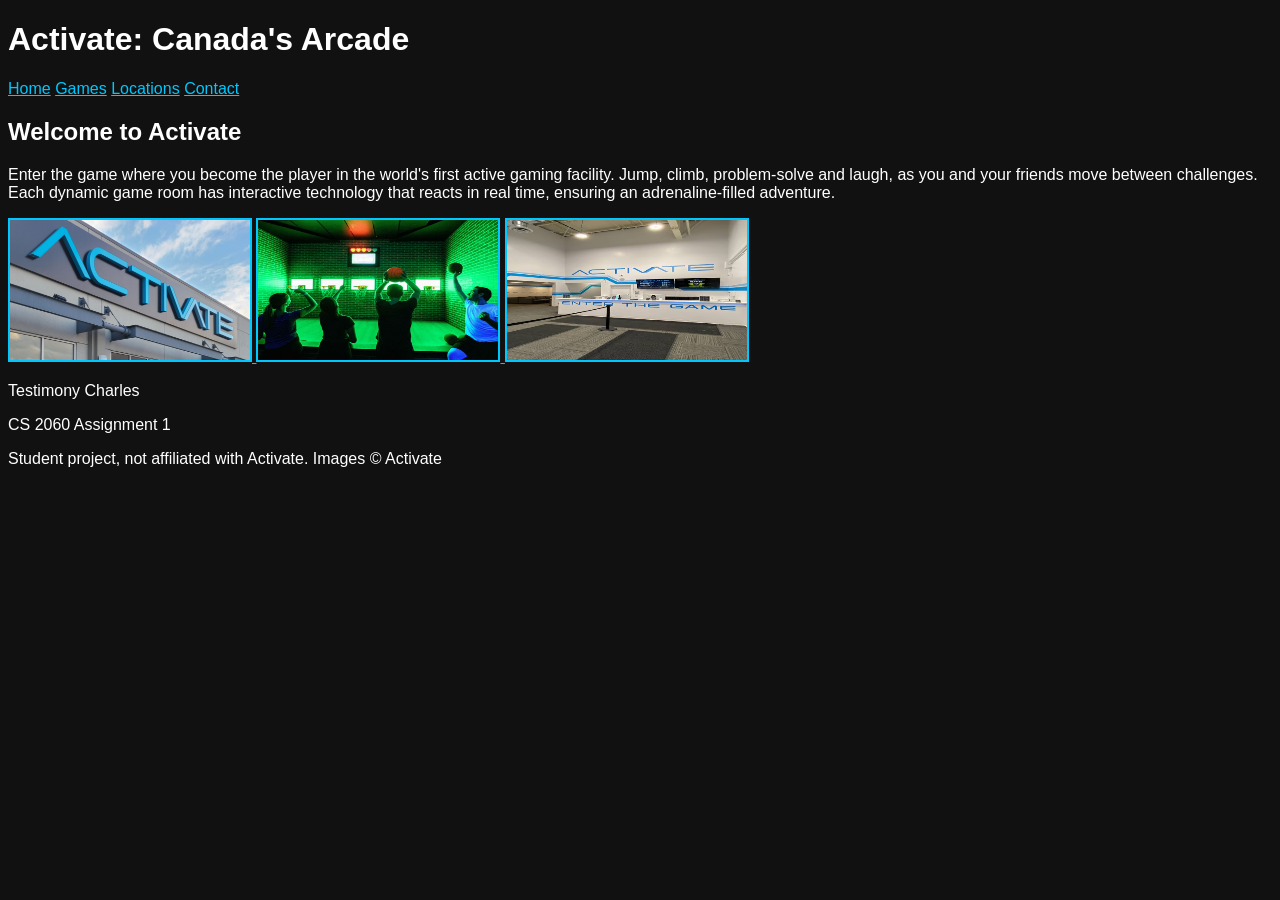
<file: index.html>
<!DOCTYPE html>
<html>
    <head>
        <meta charset="UTF-8">
        <title>Activate</title>
        <link rel="stylesheet" type="text/css" href="style.css">
       <!--Embedded stle sheet here--> 
       <style type = "text/css">
img { border-width: 2px; border-style: solid; border-color: #00c8ff; }
</style>
    </head>
    <body>
       
            <h1>Activate: Canada's Arcade</h1>
                <p><a href = "index.html">Home</a>
                <a href = "games.html">Games</a>
                <a href = "locations.html">Locations</a>
                <a href = "contact.html">Contact</a></p>
            
      
        
        <h2>Welcome to Activate</h2>
        <p>
            Enter the game where you become the player in the world's first
            active gaming facility. Jump, climb, problem-solve and laugh, 
            as you and your friends move between challenges. 
            Each dynamic game room has interactive technology that
            reacts in real time, ensuring an adrenaline-filled adventure.
        </p>
        <p>
            <a href = "locations.html">
                <img src = "images/locations.jpg" 
                width="240" height="140" alt="Locations">
            </a>
            <a href = "games.html">
                <img src = "images/games.jpg"
                width="240" height="140" alt="Games">
            </a>
            <a href = "contact.html">
                <img src = "images/contact.jpeg"
                width="240" height="140" alt="Contact">
            </a>
        </p>
        

        
            <p>Testimony Charles</p>
            <p>CS 2060 Assignment 1</p>
            <p>Student project, not affiliated with Activate. Images © Activate</p>
        
    </body>
</html>
</file>
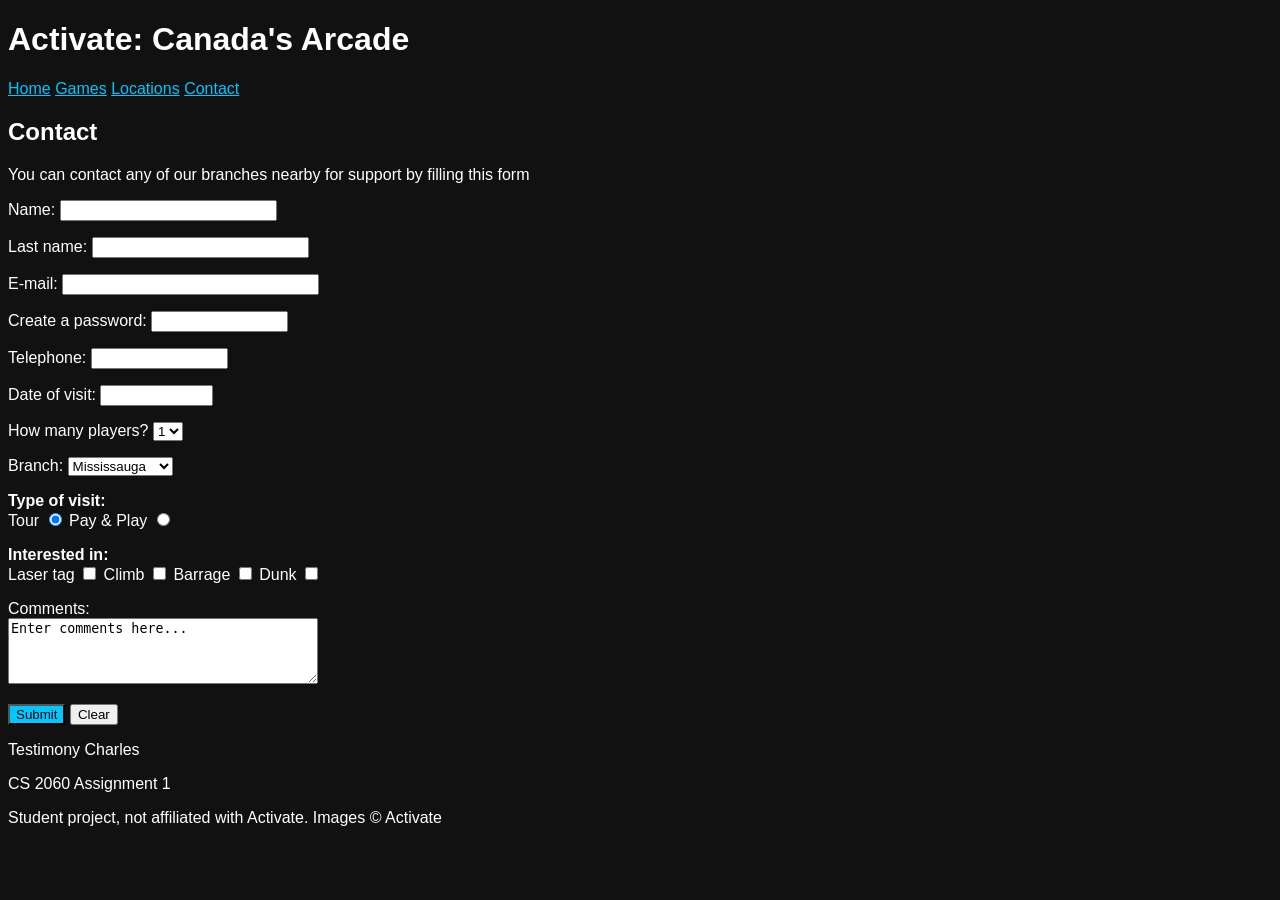
<file: contact.html>
<!DOCTYPE html>
<html>
<head>
<meta charset = "UTF-8">
<title>Contact</title>
<link rel = "stylesheet" type = "text/css" href = "style.css">
</head>
<body>
<h1>Activate: Canada's Arcade</h1>
<p>
<a href = "index.html">Home</a>
<a href = "games.html">Games</a>
<a href = "locations.html">Locations</a>
<a href = "contact.html">Contact</a>
</p>
<h2>Contact</h2>
<p>You can contact any of our branches nearby for support by filling this form</p>

<!-- form starts here; action is a placeholder, no server-side code yet -->
<form method = "post" action = "http://www.deitel.com">

<!-- hidden input: sent with the form but not shown on the page -->
<input type = "hidden" name = "subject" value = "Contact Form">

<p><label>Name:
<input type = "text" name = "fname" size = "25" maxlength = "30">
</label></p>

<p><label>Last name:
<input type = "text" name = "lastname" size = "25" maxlength = "30">
</label></p>

<p><label>E-mail:
<input type = "text" name = "email" size = "30" maxlength = "50">
</label></p>

<p><label>Create a password:
<input type = "password" name = "pass" size = "15" maxlength = "12">
</label></p>

<p><label>Telephone:
<input type = "text" name = "telephone" size = "15" maxlength = "14">
</label></p>

<p><label>Date of visit:
<input type = "text" name = "date" size = "12" maxlength = "10">
</label></p>

<p><label>How many players?
<select name = "players">
<option selected>1</option>
<option>2</option>
<option>3</option>
<option>4</option>
<option>5</option>
<option>6</option>
</select>
</label></p>

<p><label>Branch:
<select name = "branch">
<option value = "Mississauga">Mississauga</option>
<option value = "Halifax">Halifax</option>
<option value = "Regina">Regina SK</option>
<option value = "Coquitlam">Coquitlam BC</option>
<option value = "Pickering">Pickering ON</option>
<option value = "Calgary North">Calgary North</option>
<option value = "Edmonton South">Edmonton AB</option>
</select>
</label></p>

<p><strong>Type of visit:</strong><br>
<label>Tour <input name = "visit" type = "radio" value = "Tour" checked></label>
<label>Pay &amp; Play <input name = "visit" type = "radio" value = "Pay and Play"></label>
</p>

<p><strong>Interested in:</strong><br>
<label>Laser tag <input name = "games" type = "checkbox" value = "Laser tag"></label>
<label>Climb <input name = "games" type = "checkbox" value = "Climb"></label>
<label>Barrage <input name = "games" type = "checkbox" value = "Barrage"></label>
<label>Dunk <input name = "games" type = "checkbox" value = "Dunk"></label>
</p>

<p><label>Comments:<br>
<textarea name = "comments" rows = "4" cols = "36">Enter comments here...</textarea>
</label></p>

<p>
<input type = "submit" value = "Submit" style = "background-color: #00c8ff;">
<input type = "reset" value = "Clear">
</p>
</form>

<p>Testimony Charles</p>
<p>CS 2060 Assignment 1</p>
<p>Student project, not affiliated with Activate. Images © Activate</p>
</body>
</html>
</file>
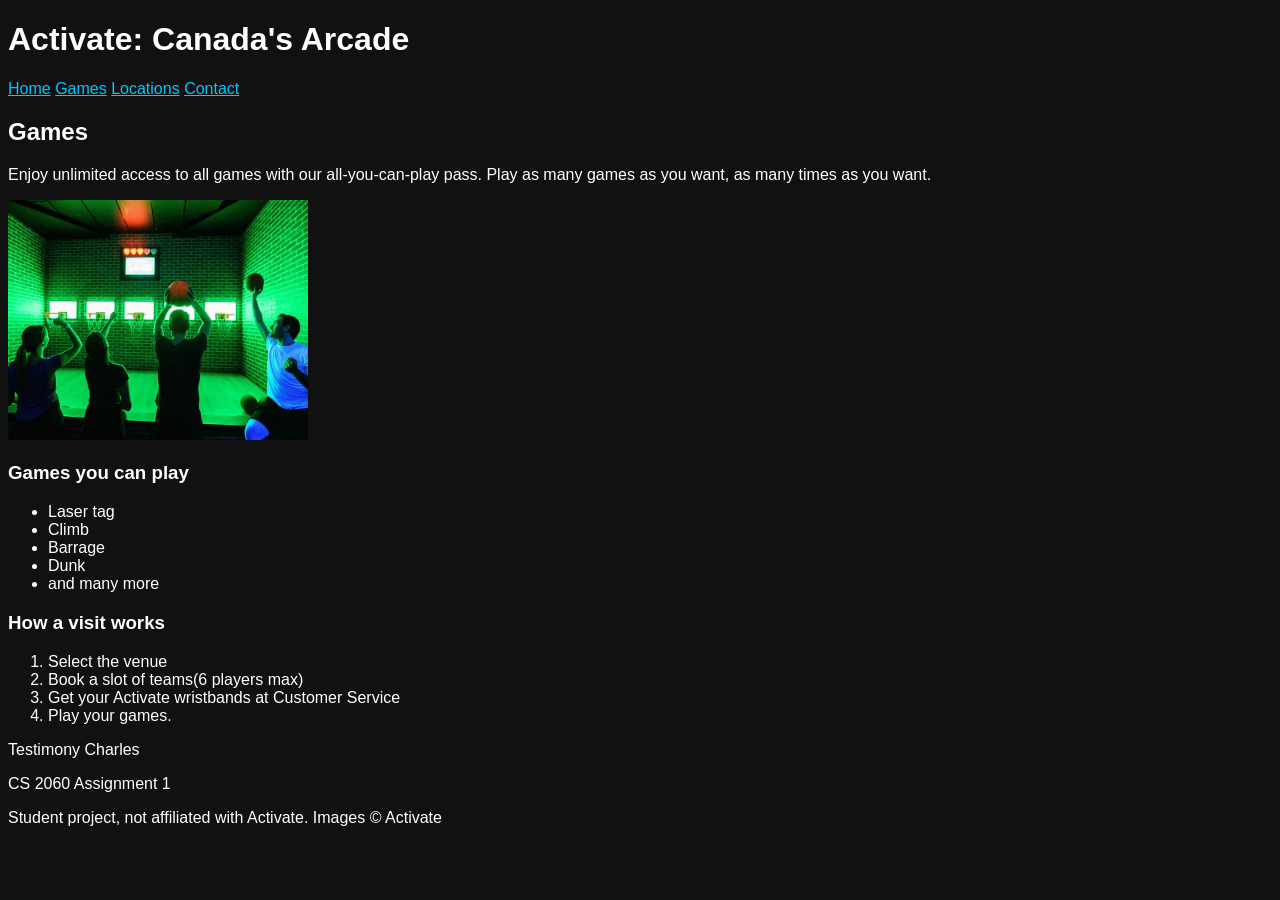
<file: games.html>
<!DOCTYPE html>
<html>
    <head>
        <meta charset="UTF-8">
        <title>Games</title>
        <link rel = "stylesheet" type = "text/css" href = "style.css">
    </head>
    <body>
        <h1>Activate: Canada's Arcade</h1>
        <p>
            <a href = "index.html">Home</a>
            <a href = "games.html">Games</a>
            <a href = "locations.html">Locations</a>
            <a href = "contact.html">Contact</a>            
        </p>
        
        <h2>Games</h2>
        <p> Enjoy unlimited access to all games with our all-you-can-play pass. Play as many games as you want, as many times as you want. </p>
        <img src = "images/games.jpg" 
        width="300" height="240" alt="Barrage game at Activate">
        
        <h3>Games you can play</h3>
        <ul>
            <li>Laser tag</li>
            <li>Climb</li>
            <li>Barrage</li>
            <li>Dunk</li>
            <li>and many more</li>
        </ul>
        
        <h3>How a visit works</h3>
        <ol>
            <li>Select the venue</li>
            <li>Book a slot of teams(6 players max)</li>
            <li>Get your Activate wristbands at Customer Service</li>
            <li>Play your games.</li>
        </ol>
       
    
<p>Testimony Charles</p>
<p>CS 2060 Assignment 1</p>
<p>Student project, not affiliated with Activate. Images © Activate</p>

    </body>

</html>
</file>
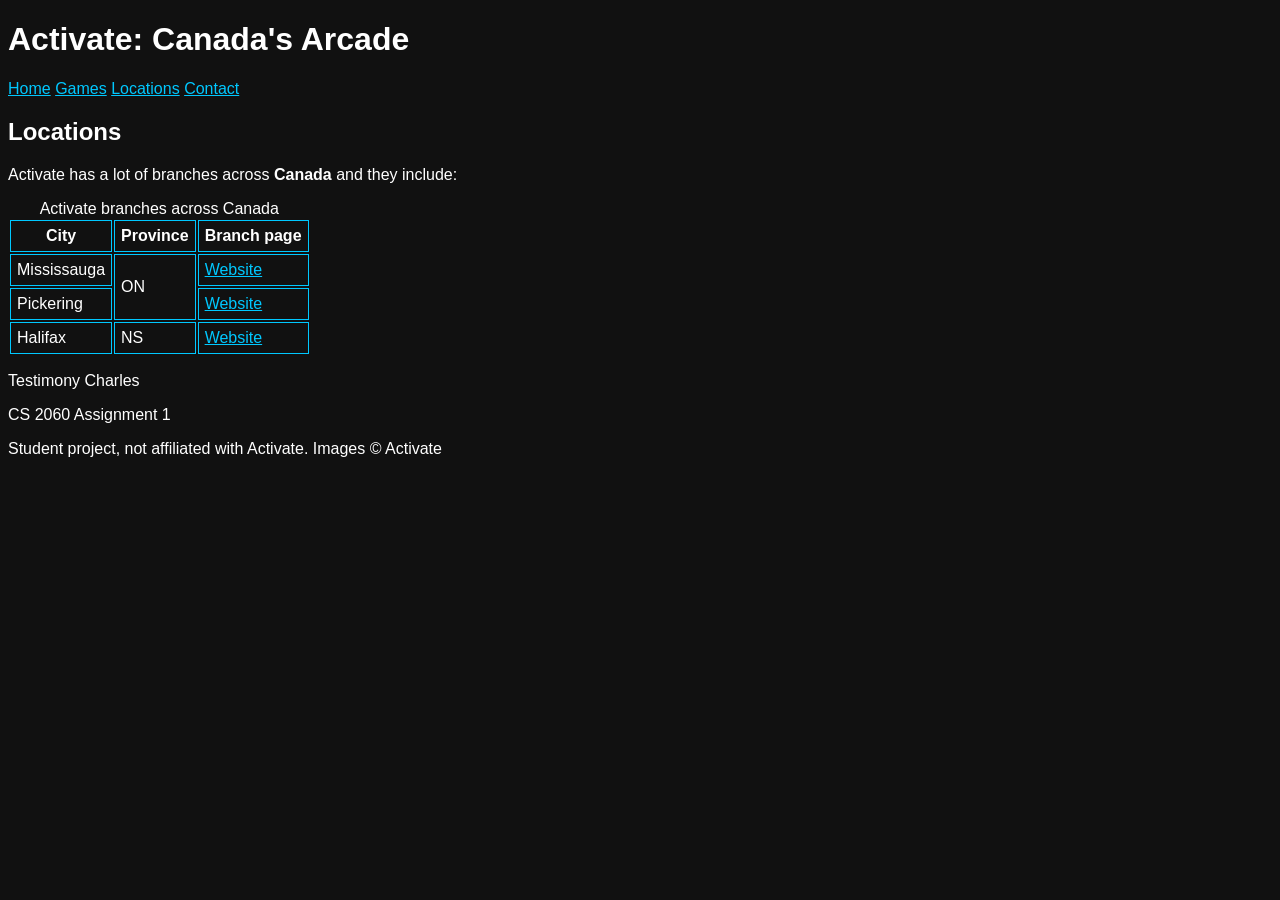
<file: locations.html>
<!DOCTYPE html>
<html>
    <head>
        <meta charset = "UTF-8">
        <title>Locations</title>
        <link rel = "stylesheet" type = "text/css" href = "style.css">
    </head>
    <body>
        <h1>Activate: Canada's Arcade</h1>
        <p>
            <a href = "index.html">Home</a>
            <a href = "games.html">Games</a>
            <a href = "locations.html">Locations</a>
            <a href = "contact.html">Contact</a>
        </p>
        <h2>Locations</h2>
        <p>Activate has a lot of branches across <strong>Canada</strong> and they include:</p>

        
        <table summary ="This table shows Activate locations all across Canada">
            <caption>Activate branches across Canada</caption>
            <thead>
                <tr>
                <th>City</th>
                <th>Province</th>
                <th>Branch page</th> 
                </tr>
            </thead>

            <tbody>
                <tr>
                <td>Mississauga</td>  
                <td rowspan="2">ON</td>
                <td><a href = "https://playactivate.com/mississauga">Website</a></td>
                </tr>
            
                <tr>
                <td>Pickering</td>
                <td><a href = "https://playactivate.com/pickering">Website</a></td>
                </tr>

                <tr>
                <td>Halifax</td>
                <td>NS</td>
                <td><a href = "https://playactivate.com/halifax">Website</a></td>
                </tr>
            </tbody>
            
        </table>

        <p>Testimony Charles</p>
        <p>CS 2060 Assignment 1</p>
        <p>Student project, not affiliated with Activate. Images © Activate</p>
    </body>
</html>
</file>
<file: style.css>
/* external style sheet: shared look for all four pages */
body { background-color: #111111; color: white; font-family: arial, sans-serif; }
a { color: #00c8ff; }
a:hover { color: yellow; }
th { border-width: 1px; border-style: solid; border-color: #00c8ff; padding: 6px; }
td { border-width: 1px; border-style: solid; border-color: #00c8ff; padding: 6px; }
</file>
